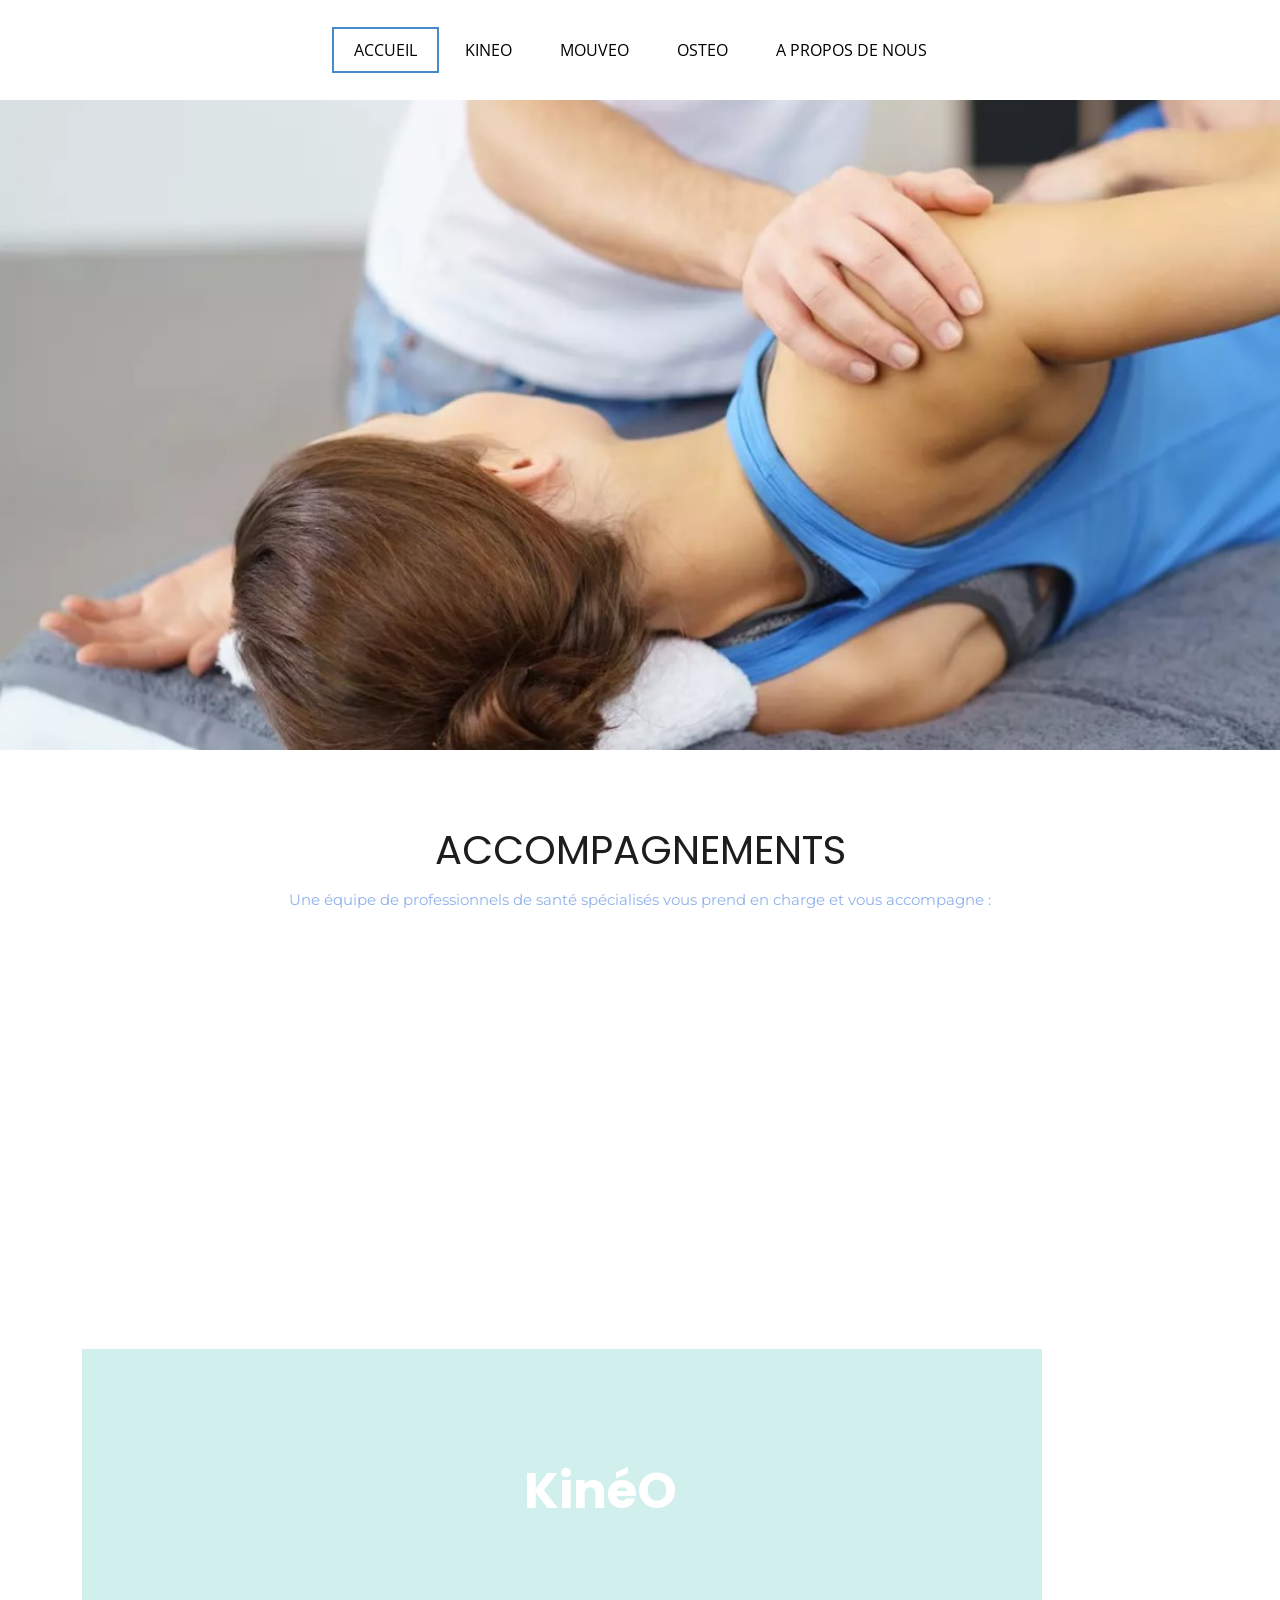
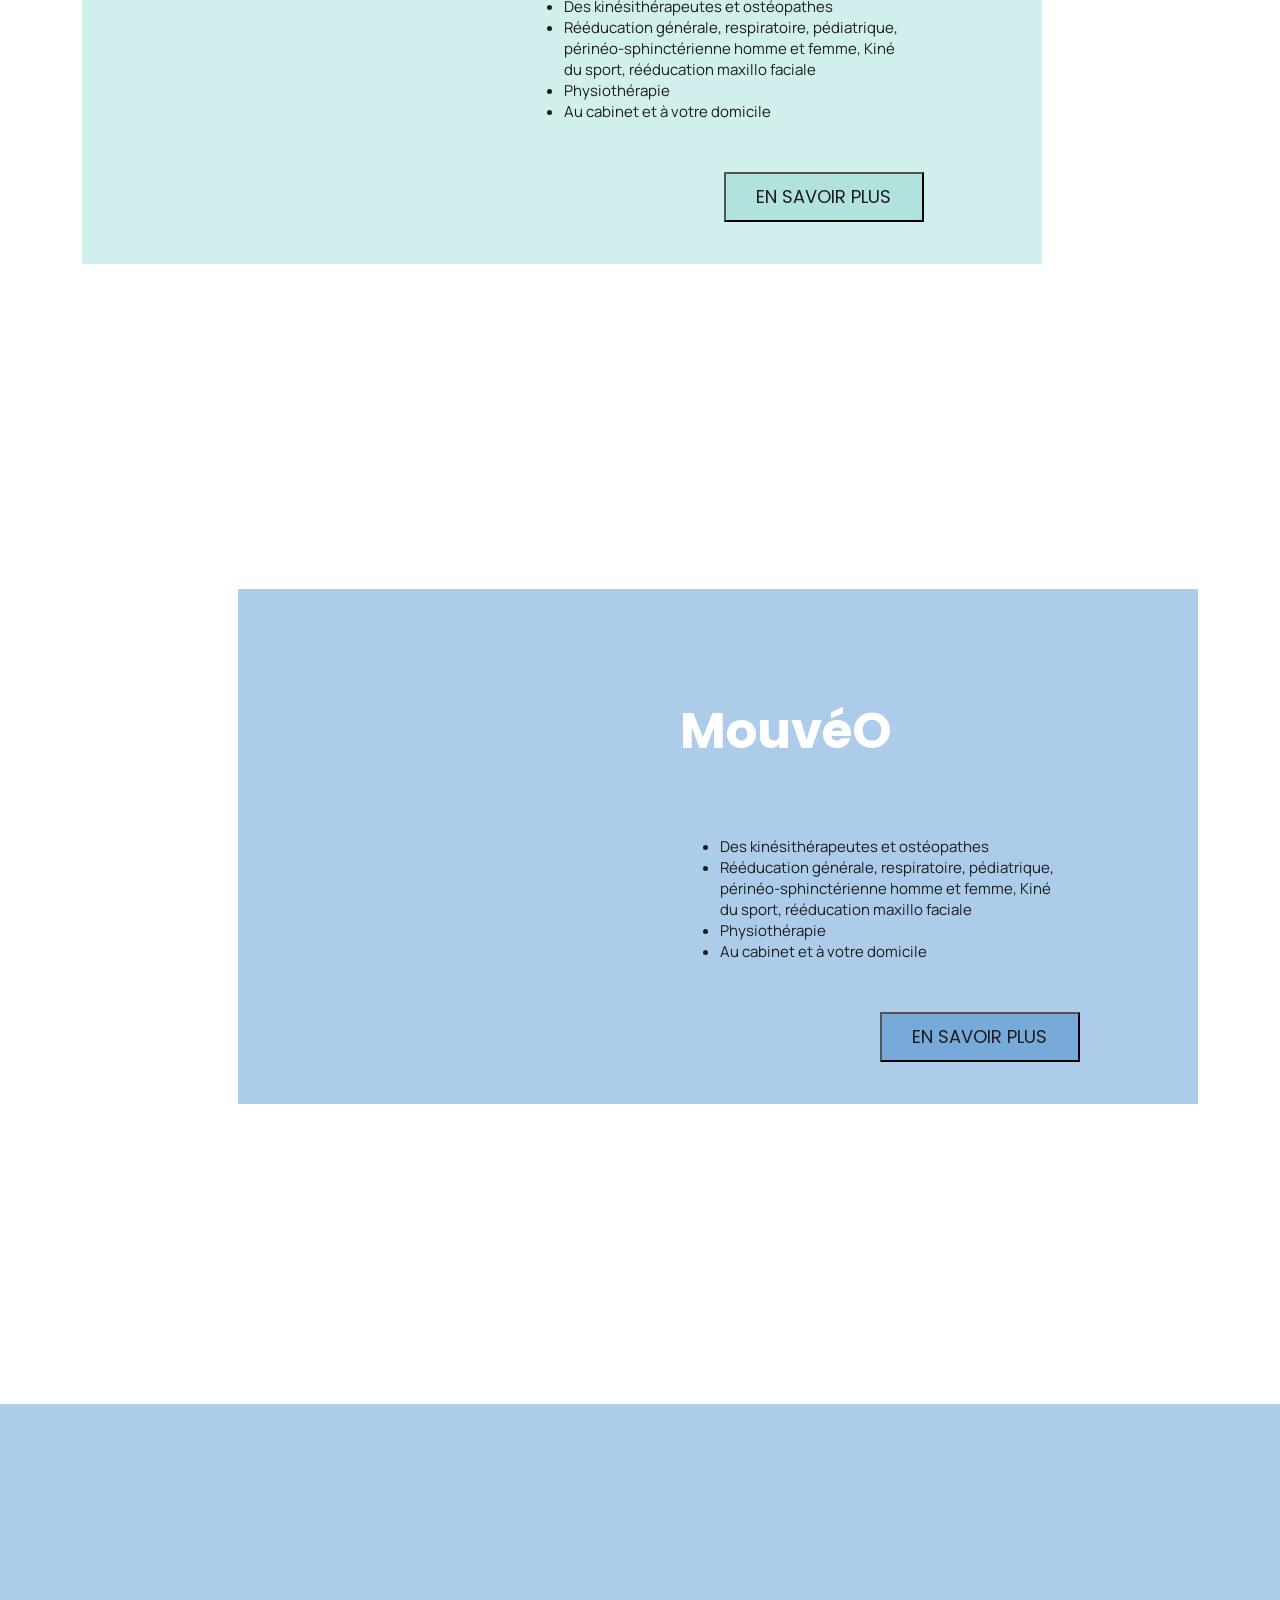
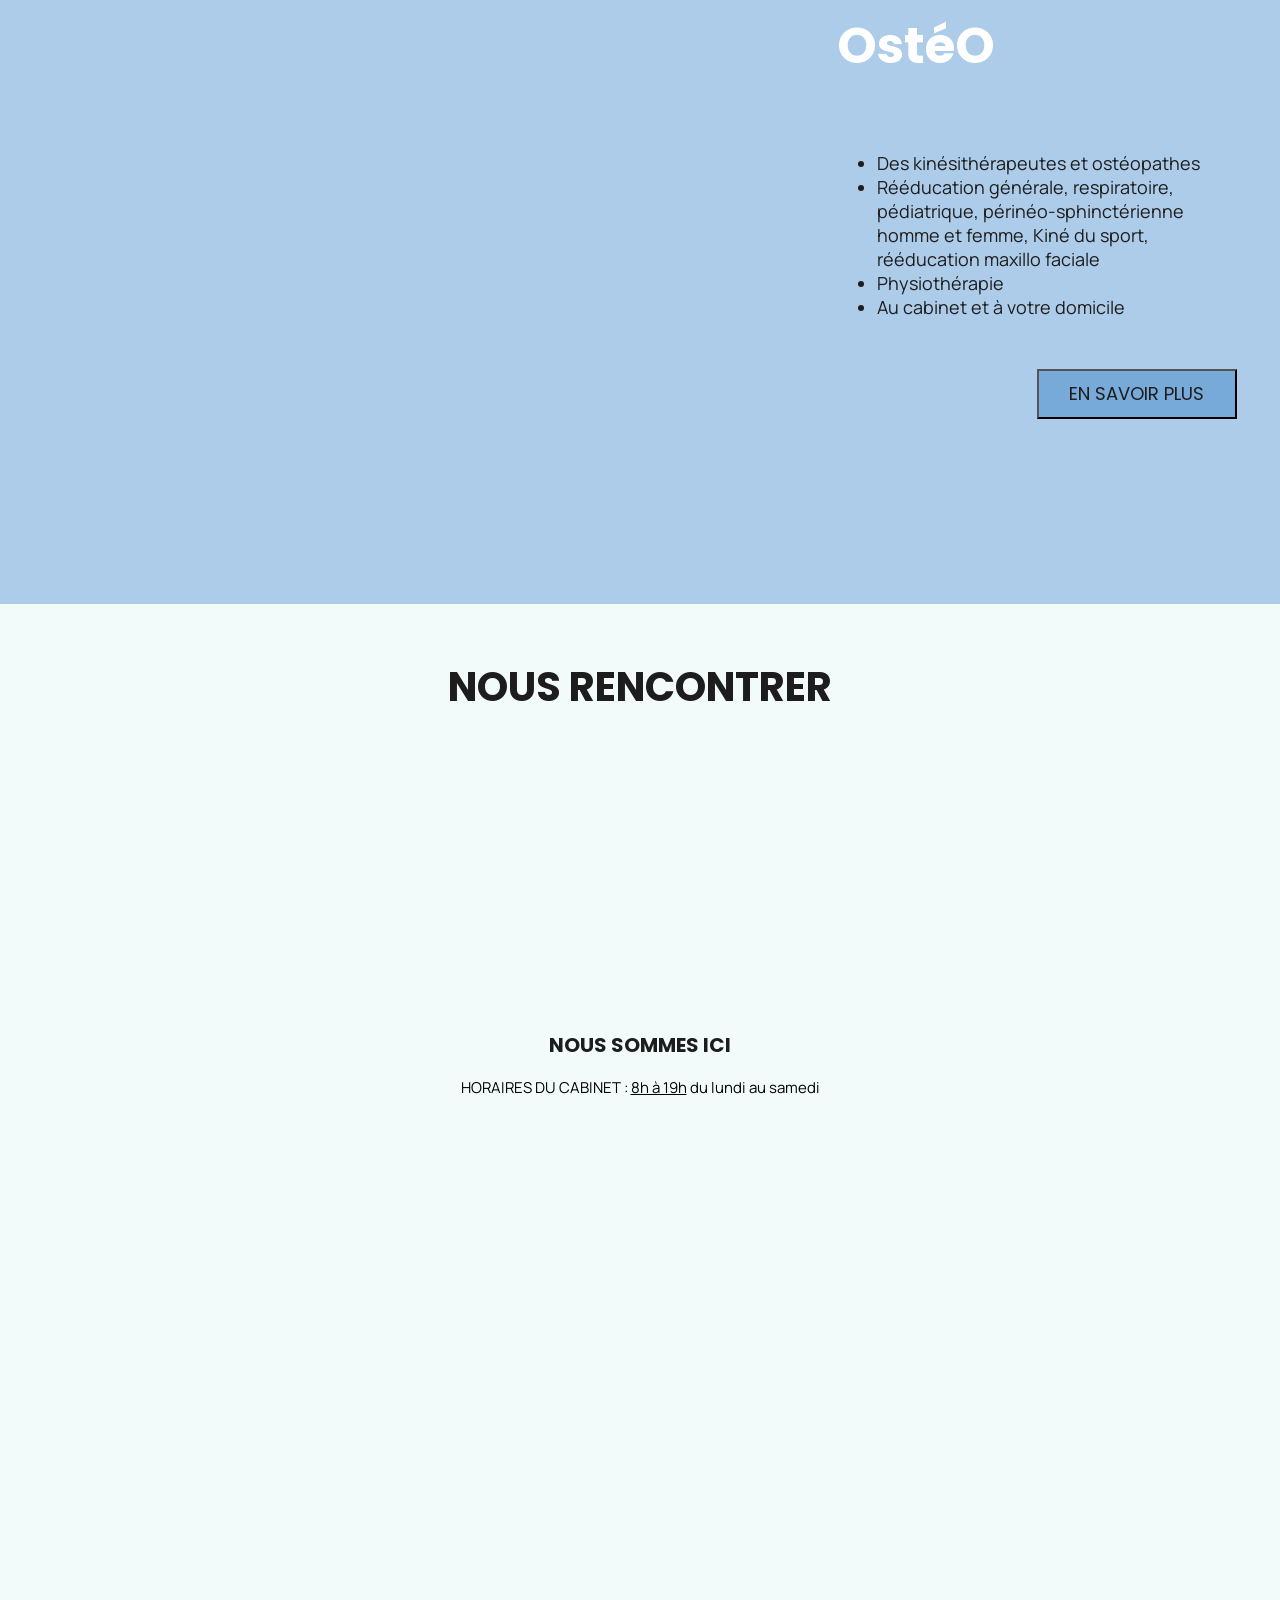
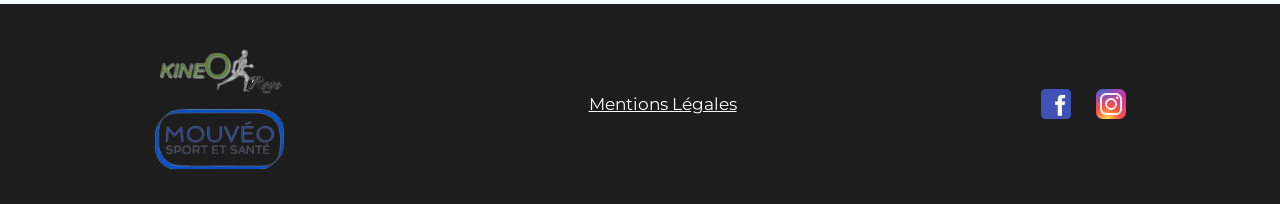
<file: index.html>
<DOCTYPE html>
<html lang="fr">
<link rel="stylesheet" href="style.css">
<link rel="preconnect" href="https://fonts.googleapis.com">
<link rel="preconnect" href="https://fonts.gstatic.com" crossorigin>
<link href="https://fonts.googleapis.com/css2?family=Open+Sans:wght@650&display=swap" rel="stylesheet">
<link href="https://fonts.googleapis.com/css2?family=Manrope&display=swap" rel="stylesheet">
<link href="https://fonts.googleapis.com/css2?family=Poppins:wght@600&display=swap" rel="stylesheet">
<link href="https://fonts.googleapis.com/css2?family=Montserrat:wght@400&display=swap" rel="stylesheet">
<link rel="stylesheet" href="https://cdnjs.cloudflare.com/ajax/libs/font-awesome/6.4.0/css/all.min.css" integrity="sha512-iecdLmaskl7CVkqkXNQ/ZH/XLlvWZOJyj7Yy7tcenmpD1ypASozpmT/E0iPtmFIB46ZmdtAc9eNBvH0H/ZpiBw==" crossorigin="anonymous" referrerpolicy="no-referrer" />
<head>
<meta name="viewport" content="width=device-width, initial-scale=1.0">
<meta charset="UTF-8">
<title>Cabinet - Accueil</title>
<meta name="description" content="Cabinet de kinesisthérapie, ostéopathie et remise en forme situé au Rove.">
</head>
<body>
    <header>
            <nav>
                <div class="toggle">
                    <i class="fa-solid fa-bars ouvrir"></i>
                </div>
                <ul class="menu">
                    <li><a href="accueil.html" style="border-color: #478ac9 !important;">ACCUEIL</a></li>
                    <li><a href="kineo.html">KINEO</a></li>
                    <li><a href="mouveo.html">MOUVEO</a></li>
                    <li><a href="osteo.html">OSTEO</a></li>
                    <li><a href="a-propos-de-nous.html">A PROPOS DE NOUS</a></li>
                </ul>
            </nav>
        </header>

        <section class="image">
            
            <div class="rectangle">
                <div class="titre">
                    LOREM IPSUM
                </div>
                <div class="sous-titre">
                    Lorem ipsum dolor sit amet, consectetur adipiscing elit nullam nunc justo sagittis suscipit ultrices.
                </div>
                <div class="reseaux">
                    <a href="https://www.facebook.com/"><img src="images/facebook.svg" alt="" style="color: #789ddd; margin-right: 15px;"></a>
                    <a href="https://www.instagram.com/"><img src="images/instagram.svg" alt="" style="color: #7da4e8;"></a>
                </div>
            </div>
        
        </section>
    
    <section class="accompagnement">
        <div class="middle-titre">
            ACCOMPAGNEMENTS
        </div>
        <div class="sous-titre-accompagnement" >
            Une équipe de professionnels de santé spécialisés vous prend en charge et vous accompagne :
        </div>
        <div class="ensemble-cartes">
            <div class="carte">RÉÉDUCATION <p>Lorem ipsum dolor sit amet, consectetur adipiscing elit nullam nunc justo sagittis suscipit ultrices.</p></div>
            <div class="carte">SANTÉ<p>Lorem ipsum dolor sit amet, consectetur adipiscing elit nullam nunc justo sagittis suscipit ultrices.</p></div>
            <div class="carte">SPORT<p>Lorem ipsum dolor sit amet, consectetur adipiscing elit nullam nunc justo sagittis suscipit ultrices.</p></div>
            <div class="carte">BIEN-ETRE<p>Lorem ipsum dolor sit amet, consectetur adipiscing elit nullam nunc justo sagittis suscipit ultrices.</p></div>
        </div>
    </section>
    <section class="forms">
    <section class="form-kineo"> 
        <div class="image-kineo">
            <img src="images/IMAGE.jpg" alt="" class="image-kineo-img">
        </div>
        <div class="text-kineo">
            <h4>KinéO</h4>
            <ul>
                <li>Des kinésithérapeutes et ostéopathes</li>
                <li>Rééducation générale, respiratoire, pédiatrique, périnéo-sphinctérienne homme et femme,
                Kiné du sport, rééducation maxillo faciale</li>
                <li>Physiothérapie</li>
                <li>Au cabinet et à votre domicile</li>
            </ul>
            <div class="btn-kineo">
                <a href="kineo.html"><button>EN SAVOIR PLUS</button></a>
            </div>
        </div>
    </section>
    
    <section class="form-mouveo"> 
        <div class="image-mouveo">
            <img src="images/IMAGE.jpg" alt="" class="image-mouveo-img">
        </div>
        <div class="text-mouveo">
            <h4>MouvéO</h4>
            <ul>
                <li>Des kinésithérapeutes et ostéopathes</li>
                <li>Rééducation générale, respiratoire, pédiatrique, périnéo-sphinctérienne homme et femme,
                Kiné du sport, rééducation maxillo faciale</li>
                <li>Physiothérapie</li>
                <li>Au cabinet et à votre domicile</li>
            </ul>
            <div class="btn-mouveo">
                <a href="mouveo.html"><button>EN SAVOIR PLUS</button></a>
            </div>
        </div>
    </section>
</section>
<section class="form-osteo"> 
    <div class="image-osteo">
        <img src="images/IMAGE.jpg" alt="" class="image-osteo-img">
    </div>
    <div class="text-osteo">
        <h4>OstéO</h4>
        <ul>
            <li>Des kinésithérapeutes et ostéopathes</li>
            <li>Rééducation générale, respiratoire, pédiatrique, périnéo-sphinctérienne homme et femme,
            Kiné du sport, rééducation maxillo faciale</li>
            <li>Physiothérapie</li>
            <li>Au cabinet et à votre domicile</li>
        </ul>
        <div class="btn-osteo">
            <a href="osteo.html"><button>EN SAVOIR PLUS</button></a>
        </div>
    </div>
</section>
<section class="contact">
    <div class="rencontrer">
        <h4 class="middle-titre">
            NOUS RENCONTRER
        </h4>
        <div class="blocs-rencontrer">
            <div class="bloc-rencontrer-cabinet">
                <img src="images/location.png" alt="">
                <h1><b>CABINET</b></h1>
                <p>12 rue du stade <br> 13740 Le Rove</p>
            </div>
            <div class="bloc-rencontrer-telephone">
                <img src="images/phone.png" alt="">
                <h1><b>TELEPHONE</b></h1>
                <p>0491099978</p>
            </div>
            <div class="bloc-rencontrer-email">
                <img src="images/mail.png" alt="">
                <h1><b>EMAIL</b></h1>
                <p><u>selaskineorove@gmail.com</u></p>
            </div>
        </div>
        <div class="rencontrer-carte">
            <h1><b>NOUS SOMMES ICI</b></h1>
            <p>HORAIRES DU CABINET : <u>8h à 19h</u> du lundi au samedi </p>
            <iframe src="https://www.google.com/maps/embed?pb=!1m18!1m12!1m3!1d6014.284011354988!2d5.260241209474562!3d43.373578060139174!2m3!1f0!2f0!3f0!3m2!1i1024!2i768!4f13.1!3m3!1m2!1s0x12c9e9a9a28becaf%3A0xbfbe18bd4c34d2c4!2sGomez%20Mathilde%20masseur%20kin%C3%A9sith%C3%A9rapeute!5e1!3m2!1sfr!2sfr!4v1689778226160!5m2!1sfr!2sfr" width="911" height="400" style="border:0;" allowfullscreen="" loading="lazy" referrerpolicy="no-referrer-when-downgrade"></iframe>
        </div>

        
    </div>
</section>
    <footer>
        <section class="footer">
            <div class="footer-logos">
                <img src="images/KineO2.png" alt="LOGO DE KINEO" style="padding-bottom: 5px">
                <img src="images/MouveO2.png" alt="LOGO DE MOUVEO" style="padding-top: 5px">
            </div>
            <div class="footer-text">
                <a href="">Mentions Légales</a>
            </div>
            <div class="footer-reseaux">
                <a href="https://www.facebook.com/"><img src="images/icons8-facebook-48 (1).png" alt="" style="color: #789ddd; margin-right: 15px;"></a>
                <a href="https://www.instagram.com/"><img src="images/icons8-instagram-48 (1).png" alt="" style="color: #7da4e8;"></a>
            </div>
        </section>
    </footer>
    <script src="app.js"></script>
</body>


</html>
</file>
<file: style.css>
body{
    background-color: rgb(255, 255, 255);
    padding: 0;
    margin: 0;
}

html,body{
    width:100%;
    overflow-x:hidden;
}

   
header {
    position: absolute;
    right: 0;
    top:0;
    left:0;
    background-color: white;
}
nav{
    background-color: white;
    height: 100px;
    align-items: center;
    display: flex;
    justify-content: center;
}

nav ul{
    padding: 0;
}

nav ul li{
    list-style-type: none;
    display: inline-flex;
}

nav ul li a{
    border: solid 1px;
    border-width: 2px;
    border-color: #ffffff;
    padding : 10px 20px;
    font-family: 'Open Sans', sans-serif;
    text-decoration: none;
    color: rgb(0, 0, 0);
}
nav ul li a:hover{
    border-color: #76a3ce !important;;
}


.toggle{
    display: none;
}


.image{
    background-image: url('images/fond.jpg');
    background-size: cover;
    height: 900px;
    width: 100%;
    position: inherit;
}
.rectangle{
    transform: translateX(-100%);
    opacity: 0;
    transition: transform 1s cubic-bezier(0.39, 0.58, 0.57, 1), opacity 1s ease-in ;
    position: absolute;
    display: flex;
    flex-direction: column;
    margin-top: 350px;
    margin-left: 18%;
    padding: 30px;
    background-color: white;
    width: 570px;
    height: 370px;
}
.titre{
    color: rgb(26, 26, 26);
    font-family: 'Poppins', sans-serif;
    font-size: 65px;
}
.sous-titre{
    color: rgb(26, 26, 26);;
    font-family: 'Montserrat', sans-serif;    
    margin-top: 40px;
    margin-left: 40px;
    font-size: 30px;
 
}
.sous-titre-accompagnement{
    color: #8fb1ec;
    font-family: 'Montserrat', sans-serif;    
    margin-top: 10px;
    margin-left: 30px;
    margin-right: 30px;
    font-size: 20px;
    text-align: center;
}

.reseaux{
    display: flex;
    flex-direction: row;
    position: absolute;
    bottom: 30;
    right: 30;
}

.reseaux img{
    width: 40px;
    height: 40px;
}


.middle-titre{
    color: rgb(29, 29, 29);
    font-family: 'Poppins', sans-serif;
    font-size: 50px;
}

.accompagnement{
    margin-top: 70px;
    display: flex;
    flex-direction: column;
    align-items: center;
    justify-content: center;
}

.ensemble-cartes, .ensemble-cartes-a{
    display: flex;
    flex-direction: row;
    align-items: center;
    justify-content: center;
    margin-top: 40px;
    margin-bottom: 40px;
    transform: translateX(100%);
    opacity: 0;
    transition: transform 1s cubic-bezier(0.39, 0.58, 0.57, 1), opacity 1s ease-in ;
}



.carte{
    margin-top: 50px;
    font-family: 'Poppins', sans-serif;
    font-size: 20px;
    color: #77AAD9;
    margin-right: 10px;
    margin-left: 10px;
    padding: 30px;
    background-color: #e9f2fa;
    display: block;
    height: 200px;
    width: 210px;
    transition: all 0.5s;
}
.carte:hover{
    margin-top: 20px;
}

.carte p, .carte ul{
    color: rgb(26, 26, 26);;
    font-family: 'Manrope', sans-serif;
    font-size: 18px;
    font-weight: 100;
}


.apa{
    font-family: "Open Sans", sans-serif;
}

.form-kineo, .form-mouveo {
    display: flex;
    flex-direction: row;
    margin: 100px;
    background-color: #d1efec;
    width: 1080px;
    height: 447px;
    padding: 85px 30px 30px
}
.form-kineo{
    margin-right: 20%;
}

.form-mouveo {
    background-color: #adcce9;
    margin-left: 20%;
    margin-top: 25vh;
}
.form-osteo{
    display: flex;
    flex-direction: row;
    align-items: center;
    justify-content: center;
    margin: 0;
    height: 800px;
    width: 100%;
    background-color: #adcce9;
}

.text-kineo, .text-mouveo, .text-osteo, .text-osteo-osteo{
    margin-left: 50px;
    right: 0;
    color: white;
    font-size: 50px;
    font-family: 'Poppins', sans-serif;
    width: 377px;
}


.text-kineo h4, .text-mouveo h4, .text-osteo h4{
    margin-top: 20px;
}
.text-osteo-osteo h4{
    margin-top: -20;
}

.text-kineo ul, .text-mouveo ul, .text-osteo ul, .text-osteo-osteo ul{
    font-family: 'Manrope', sans-serif;
    font-size: 18px;
    color: rgb(29, 29, 29);
}


.btn-kineo button, .btn-mouveo button, .btn-osteo button{
    margin-left: 250px;
    margin-top: 50px;
    display: flex;
    align-items: center;
    justify-content: center;
    background-color: #b1e2de;
    width: 200px;
    height: 50px;
    text-decoration: none;
    font-size: 18px;
    color: rgb(29, 29, 29);
    font-family: 'Poppins', sans-serif;
    transition: 0.25s;
}
.btn-mouveo button, .btn-osteo button{
    background-color: #77AAD9;
}
.btn-kineo a, .btn-mouveo a, .btn-osteo a{
    text-decoration: none;
}

.btn-kineo button:hover{
    background-color: #7ba5a1;
}
.btn-mouveo button:hover, .btn-osteo button:hover{
    background-color: #417bb1;
}
.btn-kineo button:hover, .btn-mouveo button:hover, .btn-osteo button:hover{
    color: rgb(255, 255, 255);
}


.forms{
    width: 100%;
    display: flex;
    flex-direction: column;
    align-items: center;
    margin-bottom: 200px;
}

.image-kineo-img, .image-mouveo-img, .image-osteo-img, .image-osteo-osteo{
    border-radius: 15px;
    transform: translateX(-100%);
    opacity: 0;
    transition: transform 1s cubic-bezier(0.39, 0.58, 0.57, 1), opacity 1s ease-in ;
}
.image-osteo-img{
    width: 80vh;
    height: 50vh;
}




.contact, .contact-a-propos{
    background-color: #f3fbfa;
    height: 1000px;
    width: 100%;
}
.contact-a-propos{
    margin-top: 100px;
}
.rencontrer{
    display: flex;
    flex-direction: column;
    justify-content: center;
    align-items: center;
    text-align: center;
}

.rencontrer h1, .rencontrer-carte h1{
    font-size: 24px;
    color: rgb(29, 29, 29);
    font-family: 'Poppins', sans-serif;
}

.rencontrer p, .rencontrer-carte p{
    font-family: 'Manrope', sans-serif;
    font-size: 18px;
}
.blocs-rencontrer{
    display: flex;
    flex-direction: row;
    justify-content: center;
}
.bloc-rencontrer-cabinet, .bloc-rencontrer-telephone, .bloc-rencontrer-email{
    opacity: 0;
    transition: all 1s ease-in;
    width: 380px;
    height: 243px;
}
.bloc-rencontrer-cabinet-a, .bloc-rencontrer-telephone-a, .bloc-rencontrer-email-a{
    opacity: 0;
    transition: all 1s ease-in;
    width: 380px;
    height: 243px;
}

.bloc-rencontrer-cabinet, .bloc-rencontrer-cabinet-a{
    transform: translateX(-100%);
    transition: all 1s ease-in-out;
}
.bloc-rencontrer-email, .bloc-rencontrer-email-a{
    transform: translateX(100%);
    transition: all 1s ease-in-out;
}


.footer {
    justify-content: space-around;
    display: flex;
    flex-direction: row;
    align-items: center;
    width: 100%;
    height: 250px;
    background-color: rgb(29, 29, 29);
}

.footer-logos {
    display: flex;
    flex-direction: column;
}

.footer-text a{
    font-size: 21px;
    color: white;
    font-family: 'Montserrat', sans-serif;    
}
.footer-reseaux {
    display: flex;
    flex-direction: row;
}

.footer-reseaux img{
    height: 50px;
    width: 50px;
}





.titre-form-cartes{
    display: flex;
    align-items: center;
    flex-direction: column;
    color: #93d6d0 !important;
    margin-top: 150px;
    margin-bottom: 75px;
    text-align: center;
}

.titre-form-cartes h1{
    margin-bottom: 50px;
    font-family: 'Poppins', sans-serif;
    font-size: 45;
}
.rectangle-gris{
    width: 220px;
    height: 7px;
    background-color: grey;
}

.form-cartes{
    transform: translateX(-50%);
    opacity: 0;
    display: flex;
    flex-direction: row;
    justify-content: center;
    height: 700px;
    transition: all 1s ease-in-out;
}
.form-cartes-mouveo{
    display: flex;
    flex-direction: row;
    justify-content: center;
    height: 700px;
    transition: all 1.5s ease-in-out;
}
.massage{
    transform: translateX(-100%);
    opacity: 0;
}
.marche{
    transform: translateX(0);
    opacity: 0;
}
.coaching{
    transform: translateX(100%);
    opacity: 0;
}
.form-cartes div{
    flex-wrap: wrap;
    text-align: center;
    display: flex;
    justify-content: space-between;
    flex-direction: column;
    align-items: center;
    height: 480px;
    width: 350px;
    padding: 20px;
    margin-left: 7px;
    margin-right: 7px;
    background-color: #b1e2de;
    transition: all 0.5s;
}
.form-cartes-mouveo div{
    flex-wrap: wrap;
    text-align: center;
    display: flex;
    justify-content: space-between;
    flex-direction: column;
    align-items: center;
    height: 550px;
    width: 350px;
    padding: 20px;
    margin-left: 7px;
    margin-right: 7px;
    background-color: #76a3ce;
    transition: all 0.5s;
    box-shadow: rgba(0, 0, 0, 0.35) 0px 5px 15px;
}
.form-cartes-mouveo div:hover{
    box-shadow: rgba(0, 0, 0, 0.35) 0px 0px 0px;
    margin-top: 10px;
}

.form-cartes div:hover{
    margin-top: -20px;
}
.form-cartes div h1, .form-cartes-mouveo h1{
    margin-top: 50px;
    color: white;
    font-family: 'Poppins', sans-serif;
    font-size: 20px;
}
.form-cartes div ul, .form-cartes div p, .form-cartes-mouveo div ul, .form-cartes-mouveo div p{
    line-height: 1.5;
    font-family: 'Montserrat', sans-serif;
    color: black;
    font-size: 15px;
}
.form-cartes div img, .form-cartes-mouveo div img{
    margin-left: 80%;
    width: 70px;
    height: 70px;
}


.mouveo-cards{
    width: 100%;
    background-color: #76a3ce;
    height: 1000px;
}




.desc-cab h1, .apa h1{
    color: #93d6d0;
    margin-left: 18%;
    margin-bottom: 50px;
    font-family: 'Poppins', sans-serif;
    font-size: 45;
}
.apa p{
    letter-spacing: 1px;
    width: 800px;
    z-index: 20;
    margin-left: 22%;
    line-height: 1.5;
    font-family: 'Lato', sans-serif;
    color: black;
    font-size: 27px;
}
.desc-cab p{
    width: 900px;
    z-index: 20;
    margin-left: 22%;
    line-height: 2;
    font-weight: 400;
    font-family: 'Montserrat', sans-serif;
    color: black;
    font-size: 25px;
}
.text-formes{
    z-index: 0;
    margin-top: -150px;
    margin-left: -150px;
    width: 400px;
    height: 400px;
    background-color: #93d6d0;
    border-radius: 300px;
    opacity: 0.3;
    transition: all 1.5s ease-in-out;
}
.text-formes-on{
    opacity: 1;
    border-radius: 38% 62% 92% 8% / 73% 25% 75% 27% ;
}
.div-text-formes{
    margin-bottom: 100px;
    display: flex;
    flex-direction: row;
}







.photos_content{
    display: flex;
    flex-direction: column;
    align-items: center;
    margin-bottom: 100px;
}

.photos_button_suiv{
    color: #ffffff;
    cursor: pointer;
    font-family: "Montserrat", sans-serif;
    font-size: 14.5px;
    font-weight: 600;
    margin: 0;
    padding: 1em 2.3em;
    transition: all 500ms cubic-bezier(.23, 1, 0.32, 1);
    margin-top: 10px;
    background-color: #24252A;
    border:rgba(0, 0, 0, 0.25)
}

.photos_button_suiv:hover{
    color: #fff;
    background-color: #1A1A1A;
    box-shadow: rgba(0, 0, 0, 0.25) 0 8px 15px;
    transform: translateY(-5px);
}
.photo_desc_content{
    display: inline-flex;
    width: 100%;
    align-items: center;
    justify-content: center;
}



.mySlides{
    opacity: 1;   
    display: block;
    width: 500px;
}




@media screen and (max-width: 500px) {
    nav ul li a{
        font-size:  20px ;
        padding: 10px 10px;
    }
    .toggle {
        padding-top: 0px;
        display: block;
        font-size: 2rem;
        cursor: pointer;
        position: relative;
        z-index: 20;
    }
    .ouvrir{
        display: block;
    }
    nav{
        height: 50px;
    }

    .menu{
        width: 100%;
        opacity: 0.95;
        z-index: 10;
        align-items: center;
        text-align: center;
        margin: 0;
        display: flex;
        position: absolute;
        top:0;
        left:0;
        right: 0;
        height: 100vh;
        background-color: rgb(224, 224, 224);
        flex-direction: column;
        padding: 0;
        justify-content: flex-start;
        transform: translateX(-100%);
        transition: 1s;
    }
    .menu li a{
        width: 200;
        padding-top: 20;
        padding-bottom: 20;
        margin-top: 50px;
        margin-bottom: 0px;
    }
    .open nav{
        justify-content: right;
        padding-right: 40px;
    }
    .open .menu{
        transform: translateX(0);
    }
    .image{
        height: 400px;
    }
    .ensemble-cartes, .ensemble-cartes-a{
        display: flex;
        flex-direction: column;
        align-items: center;
        justify-content: center;
        margin-top: 20px;
        margin-bottom: 40px;
    }
    .carte{
        margin-top: 20px;
        font-family: 'Poppins', sans-serif;
        font-size: 18;
        color: #77AAD9;
        margin-right: 10px;
        margin-left: 10px;
        padding: 30px;
        background-color: #e9f2fa;
        display: block;
        height: 100px;
        width: 260px;
        transition: all 0.5s;
    }
    .ensemble-cartes-a .carte{
        height: auto;
    }
    .carte p, .carte ul{
        color: rgb(26, 26, 26);
        font-family: 'Manrope', sans-serif;
        font-size: 12;
        font-weight: 100;
    }
    .carte ul{
        padding-left: 15;
    }
    .rectangle {
        position: absolute;
        display: flex;
        flex-direction: column;
        margin-top: 170px;
        margin-left: 5%;
        padding: 20px;
        background-color: white;
        width: 250px;
        height: 160px;
    }
    .titre{
        font-size: 30;
    }
    .sous-titre {
        color: rgb(26, 26, 26);
        font-family: 'Montserrat', sans-serif;
        margin-top: 10px;
        margin-left: 20px;
        font-size: 15;
    }
    .middle-titre {
        color: rgb(29, 29, 29);
        font-family: 'Poppins', sans-serif;
        font-size: 30;
    }
    .form-kineo, .form-mouveo {
        margin: 0;
        display: flex;
        flex-direction: row-reverse;
        width: 100%;
        height: auto;
        padding: 30px 30px 30px;
        justify-content: center;
    }
    .form-osteo{
        margin-right: 0;
        margin-left: 0;
        padding-bottom: 20px;
        display: flex;
        flex-direction: column-reverse;
        width: 100%;
        height: auto;
        justify-content: flex-end;
        align-items: center;
    }
    .reseaux a{
        visibility: hidden;
    }
    .forms{
        margin-bottom: 50px;
        width: 100%;
        display: flex;
        flex-direction: column;
        align-items: center;
        justify-content: center;
    }
    .text-kineo, .text-mouveo, .text-osteo{
        margin-left: 0;
        width: 200px;
        color: white;
        font-size: 10;
        font-family: 'Poppins', sans-serif;
    }

    .text-osteo, .text-osteo-osteo{
        flex-wrap: wrap;
        display: flex;
        align-items: center;
        justify-content: center;
        margin: 0;
        text-align: center;
        width: 50vh;
    }

    .text-kineo h4 , .text-mouveo h4, .text-osteo h4{
        font-size: 40;
        margin-top: 0px;
        margin-left: 20px;
        margin-bottom: 50px;
    }
    .text-osteo-osteo h4{
        margin-top: 20px;
        margin-bottom: 20px;
        font-size: 30;
    }
    .text-osteo-osteo li{
        font-size: 15;
    }
    .text-osteo-osteo ul{
        padding-left: 0;
        width: 300px;
        margin-bottom: 50px;
    }
    .image-osteo-osteo{
        margin: 0;
        width: 200px;
        height: 320px;
    }
    .text-osteo h4{
        margin-top: 50px;
        margin-bottom: 0px;
    }
    .text-kineo ul, .text-mouveo ul, .text-osteo ul{
        font-size: 15px;
    
    }
    .image-kineo-img, .image-mouveo-img{
        margin-top: 100px;
        width: 160px;
        height: 260px;
        margin-left: 0px;
        border-radius: 15px;
    }
    .image-osteo-img{
        margin: 0;
        margin-top: 50px;
        height: 40vh;
        width: 40vh;
    }
    .btn-kineo button, .btn-mouveo button{
        width: 150px;
        height: 50px;
        font-size: 13;
        margin-left: 20px;
        margin-top: 50px;
    }
    .btn-osteo button{
        margin: 0;
        margin-top: 50px;
        text-align: center;
        align-items: center;
        width: 150px;
        height: 50px;
        font-size: 13px;
    }
    .sous-titre-accompagnement{
        font-size: 12px;
    }

    .contact, .contact-a-propos{
        height: auto;
    }

    .blocs-rencontrer{
        flex-direction: column;
    }
    .bloc-rencontrer-cabinet, .bloc-rencontrer-telephone, .bloc-rencontrer-email, .bloc-rencontrer-cabinet-a, .bloc-rencontrer-telephone-a, .bloc-rencontrer-email-a{
        width: 200px;
        height: 200px;
    }
    .bloc-rencontrer-cabinet img, .bloc-rencontrer-telephone img, .bloc-rencontrer-email img, .bloc-rencontrer-cabinet-a img, .bloc-rencontrer-telephone-a img, .bloc-rencontrer-email-a img{
        width: 50px;
        height: 50px;
    }
    .blocs-rencontrer h1, .rencontrer-carte h1{
        font-size: 20;
    }
    .blocs-rencontrer p{
        font-size: 15;
    }
    .rencontrer-carte p{
        font-size: 13;
    }
    iframe{
        width: 400px;
        height: 300px;
    }


    .footer {
        justify-content: space-between;
        display: flex;
        flex-direction: column;
        align-items: center;
        width: 100%;
        height: auto;
        background-color: rgb(29, 29, 29);
    }

    .footer-logos {
        padding-top: 30px;
        padding-bottom: 75px;
        order: 2;
        display: flex;
        flex-direction: row;
    }
    .footer-logos img{
        height: 70px;
        width: 140px;
    }
    .footer-text{
        padding-bottom: 75px;
        order: 3;
    }
    .footer-text a{
        font-size: 20px;
        color: white;
        font-family: 'Montserrat', sans-serif;    
    }
    .footer-reseaux {
        padding-top: 40px;
        order: 1;
        display: flex;
        flex-direction: row;
    }

    .footer-reseaux img{
        height: 50px;
        width: 50px;
    }

    .form-cartes{
        flex-direction: column;
        align-items: center;
        height: auto;
        margin-top: 100px;
        margin-bottom: 100px;
    }
    .mouveo-cards{
        margin-top: 100px;
        margin-bottom: 50px;
        height: 1500px;
    }
    .form-cartes-mouveo{
        margin-top: 300px;
        margin-bottom: 300px;
        flex-direction: column;
        align-items: center;
    }
    .form-cartes div, .form-cartes-mouveo div{
        margin-top: 10px;
        margin-bottom: 10px;
        height: auto;
        width: 80vw;
    }
    .form-cartes div:hover, .form-cartes-mouveo div:hover{
        margin-top: 0;
    }
    .form-cartes div h1, .form-cartes-mouveo div h1{
        margin-top: 10px;
        font-size: 20;
    }
    .form-cartes div ul, .form-cartes div p, .form-cartes-mouveo div ul, .form-cartes-mouveo div p{
        font-size: 15px;
    }
    .form-cartes div img, .form-cartes-mouveo div img{
        margin-left: 75%;
        height: 80px;
        width: 80px;
    }
    .titre-form-cartes h1{
        font-size: 30;
        margin-top: 10px;
    }
    .titre-form-cartes{
        margin-top: 100px;
        margin-bottom: 20px;
    }
    .form-cartes{
        margin-top: 0;
    }
    .desc-cab h1{
        margin-left: 5%;
        font-size: 30;
    }
    .desc-cab p{
        margin-left: 15%;
    }
    .div-text-formes p{
        font-size: 15;
        width: 300;
        margin-left: 12%;
    }
    .text-formes{
        margin-top: 0;
        height: 200px;
        width: 200px;
        margin-left: -150px;
    }
    .rectangle-gris{
        margin-bottom: 50px;
        width: 200px;
    }
    .photos_button_suiv:hover{
        color: #fff;
        box-shadow: rgba(0, 0, 0) 0 0 0;
        transform: translateY(-0);
    }
    .photos_button_suiv{
        font-size: 15;
    }
    .photos_content img{
        width: 90vw;
    }
    .apa h1{
        margin-left: 5%;
        font-size: 30;
    }


}


@media screen and (min-width: 500px) and (max-width: 991px) {
    nav ul li a{
        font-size:  20px ;
        padding: 10px 10px;
    }
    .toggle {
        padding-top: 0px;
        display: block;
        font-size: 2rem;
        cursor: pointer;
        position: relative;
        z-index: 20;
    }
    .ouvrir{
        display: block;
    }
    nav{
        height: 50px;
    }

    .menu{
        width: 100%;
        opacity: 0.95;
        z-index: 10;
        align-items: center;
        text-align: center;
        margin: 0;
        display: flex;
        position: absolute;
        top:0;
        left:0;
        right: 0;
        height: 100vh;
        background-color: rgb(224, 224, 224);
        flex-direction: column;
        padding: 0;
        justify-content: flex-start;
        transform: translateX(-100%);
        transition: 1s;
    }
    .menu li a{
        width: 200;
        padding-top: 20;
        padding-bottom: 20;
        margin-top: 50px;
        margin-bottom: 0px;
    }
    .open nav{
        justify-content: right;
        padding-right: 40px;
    }
    .open .menu{
        transform: translateX(0);
    }
    .image{
        height: 400px;
    }
    .ensemble-cartes, .ensemble-cartes-a{
        display: flex;
        flex-direction: column;
        align-items: center;
        justify-content: center;
        margin-top: 20px;
        margin-bottom: 40px;
    }
    .carte{
        margin-top: 20px;
        font-family: 'Poppins', sans-serif;
        font-size: 18;
        color: #77AAD9;
        margin-right: 10px;
        margin-left: 10px;
        padding: 30px;
        background-color: #e9f2fa;
        display: block;
        height: 100px;
        width: 260px;
        transition: all 0.5s;
    }
    .ensemble-cartes-a .carte{
        height: auto;
    }
    .carte p, .carte ul{
        color: rgb(26, 26, 26);
        font-family: 'Manrope', sans-serif;
        font-size: 12;
        font-weight: 100;
    }
    .carte ul{
        padding-left: 15;
    }
    .rectangle {
        position: absolute;
        display: flex;
        flex-direction: column;
        margin-top: 170px;
        margin-left: 5%;
        padding: 20px;
        background-color: white;
        width: 250px;
        height: 160px;
    }
    .titre{
        font-size: 30;
    }
    .sous-titre {
        color: rgb(26, 26, 26);
        font-family: 'Montserrat', sans-serif;
        margin-top: 10px;
        margin-left: 20px;
        font-size: 15;
    }
    .middle-titre {
        color: rgb(29, 29, 29);
        font-family: 'Poppins', sans-serif;
        font-size: 30;
    }
    .form-kineo, .form-mouveo {
        margin: 0;
        display: flex;
        flex-direction: row-reverse;
        width: 100%;
        height: auto;
        padding: 30px 30px 30px;
        justify-content: space-evenly;
    }
    .form-osteo{
        margin-right: 0;
        margin-left: 0;
        padding-bottom: 20px;
        display: flex;
        flex-direction: column-reverse;
        width: 100%;
        height: auto;
        justify-content: flex-end;
        align-items: center;
    }
    .reseaux a{
        visibility: hidden;
    }
    .forms{
        margin-bottom: 50px;
        width: 100%;
        display: flex;
        flex-direction: column;
        align-items: center;
        justify-content: center;
    }
    .text-kineo, .text-mouveo, .text-osteo{
        margin-left: 0;
        width: 200px;
        color: white;
        font-size: 10;
        font-family: 'Poppins', sans-serif;
    }

    .text-osteo, .text-osteo-osteo{
        flex-wrap: wrap;
        display: flex;
        align-items: center;
        justify-content: center;
        margin: 0;
        text-align: center;
        width: 50vh;
    }

    .text-kineo h4 , .text-mouveo h4, .text-osteo h4{
        font-size: 40;
        margin-top: 0px;
        margin-left: 20px;
        margin-bottom: 50px;
    }
    .text-osteo-osteo h4{
        margin-top: 20px;
        margin-bottom: 20px;
        font-size: 30;
    }
    .text-osteo-osteo li{
        font-size: 15;
    }
    .text-osteo-osteo ul{
        padding-left: 0;
        width: 300px;
        margin-bottom: 50px;
    }
    .image-osteo-osteo{
        margin: 0;
        width: 200px;
        height: 320px;
    }
    .text-osteo h4{
        margin-top: 50px;
        margin-bottom: 0px;
    }
    .text-kineo ul, .text-mouveo ul, .text-osteo ul{
        font-size: 15px;
    
    }
    .image-kineo-img, .image-mouveo-img{
        margin-top: 100px;
        width: 160px;
        height: 260px;
        margin-left: 0px;
        border-radius: 15px;
    }
    .image-osteo-img{
        margin: 0;
        margin-top: 50px;
        height: 40vh;
        width: 40vh;
    }
    .btn-kineo button, .btn-mouveo button{
        width: 150px;
        height: 50px;
        font-size: 13;
        margin-left: 20px;
        margin-top: 50px;
    }
    .btn-osteo button{
        margin: 0;
        margin-top: 50px;
        text-align: center;
        align-items: center;
        width: 150px;
        height: 50px;
        font-size: 13px;
    }
    .sous-titre-accompagnement{
        font-size: 12px;
    }

    .contact, .contact-a-propos{
        height: auto;
    }

    .blocs-rencontrer{
        flex-direction: column;
    }
    .bloc-rencontrer-cabinet, .bloc-rencontrer-telephone, .bloc-rencontrer-email, .bloc-rencontrer-cabinet-a, .bloc-rencontrer-telephone-a, .bloc-rencontrer-email-a{
        width: 200px;
        height: 200px;
    }
    .bloc-rencontrer-cabinet img, .bloc-rencontrer-telephone img, .bloc-rencontrer-email img, .bloc-rencontrer-cabinet-a img, .bloc-rencontrer-telephone-a img, .bloc-rencontrer-email-a img{
        width: 50px;
        height: 50px;
    }
    .blocs-rencontrer h1, .rencontrer-carte h1{
        font-size: 20;
    }
    .blocs-rencontrer p{
        font-size: 15;
    }
    .rencontrer-carte p{
        font-size: 13;
    }
    iframe{
        width: 80vw;
        height: 300px;
    }


    .footer {
        justify-content: space-between;
        display: flex;
        flex-direction: column;
        align-items: center;
        width: 100%;
        height: auto;
        background-color: rgb(29, 29, 29);
    }

    .footer-logos {
        padding-top: 30px;
        padding-bottom: 75px;
        order: 2;
        display: flex;
        flex-direction: row;
    }
    .footer-logos img{
        height: 70px;
        width: 140px;
    }
    .footer-text{
        padding-bottom: 75px;
        order: 3;
    }
    .footer-text a{
        font-size: 20px;
        color: white;
        font-family: 'Montserrat', sans-serif;    
    }
    .footer-reseaux {
        padding-top: 40px;
        order: 1;
        display: flex;
        flex-direction: row;
    }

    .footer-reseaux img{
        height: 50px;
        width: 50px;
    }

    .form-cartes{
        flex-direction: column;
        align-items: center;
        height: auto;
        margin-top: 100px;
        margin-bottom: 100px;
    }
    .mouveo-cards{
        margin-top: 100px;
        margin-bottom: 50px;
        height: 1200px;
    }
    .form-cartes-mouveo{
        margin-top: 300px;
        margin-bottom: 300px;
        flex-direction: column;
        align-items: center;
    }
    .form-cartes div, .form-cartes-mouveo div{
        margin-top: 10px;
        margin-bottom: 10px;
        height: auto;
        width: 80vw;
    }
    .form-cartes div:hover, .form-cartes-mouveo div:hover{
        margin-top: 0;
    }
    .form-cartes div h1, .form-cartes-mouveo div h1{
        margin-top: 10px;
        font-size: 20;
    }
    .form-cartes div ul, .form-cartes div p, .form-cartes-mouveo div ul, .form-cartes-mouveo div p{
        font-size: 15px;
    }
    .form-cartes div img, .form-cartes-mouveo div img{
        margin-left: 75%;
        height: 80px;
        width: 80px;
    }
    .titre-form-cartes h1{
        font-size: 30;
        margin-top: 10px;
    }
    .titre-form-cartes{
        margin-top: 100px;
        margin-bottom: 20px;
    }
    .form-cartes{
        margin-top: 0;
    }
    .desc-cab h1{
        margin-left: 5%;
        font-size: 30;
    }
    .desc-cab p{
        margin-left: 15%;
    }
    .div-text-formes p{
        font-size: 15;
        width: 600;
        margin-left: 12%;
    }
    .text-formes{
        margin-top: 0;
        height: 200px;
        width: 200px;
        margin-left: -150px;
    }
    .rectangle-gris{
        margin-bottom: 50px;
        width: 200px;
    }
    .photos_button_suiv:hover{
        color: #fff;
        box-shadow: rgba(0, 0, 0) 0 0 0;
        transform: translateY(-0);
    }
    .photos_button_suiv{
        font-size: 15;
    }
    .form-cartes-mouveo{
        margin-top: 150px;
    }
    .apa h1{
        margin-left: 5%;
        font-size: 30;
    }


}





@media all and (max-width:1300px) and (min-width:991px){
    .middle-titre{
        font-size: 40px;
    }
    .sous-titre-accompagnement{
        font-size: 15px;
    }
    .carte{
        height: 150px;
        width: 160px;
        font-size: 15px;
    }
    .carte p, .carte ul{
        font-size: 14px;
    }
    .blocs-rencontrer img{
        width: 40px;
    }
    .blocs-rencontrer h1, .rencontrer-carte h1{
        font-size: 20px;
    }
    .blocs-rencontrer p, .rencontrer-carte p{
        font-size: 15px;
    }
    .footer{
        height: 200px;
    }
    .footer a{
        font-size: 17px;
    }
    .footer-logos img{
        height: 60px;
        width: 140px;
    }
    .footer-reseaux img{
        height: 40px;
        width: 40px;
    }
    
    .form-cartes div{
        height: 450px;
        width: 300px;
    }
    .form-cartes-mouveo div{
        height: 500px;
        width: 300px;
    }
    .form-cartes div h1, .form-cartes-mouveo div h1{
        font-size: 18px;
    }
    .form-cartes div ul, .form-cartes div , .form-cartes-mouveo div, .form-cartes-mouveo div ul{
        font-size: 14px;
    }
    .form-cartes div img, .form-cartes-mouveo div img{
        height: 50px;
        width: 50px;
    }
    .titre-form-cartes h1, .desc-cab h1{
        font-size: 40;
    }
    .desc-cab p{
        font-size: 20;
    }
    .text-formes{
        width: 300;
        height: 300;
        margin-top: -100px;
        margin-left: -170px;
    }
}


@media  all and (max-width:1500px) and (min-width:991px){
    .rectangle{
        width: 500px;
        height: 300px;
    }
    .rectangle .titre{
        font-size: 50px;
    }
    .rectangle .sous-titre{
        font-size: 25px;
    }
    .image {
        height: 750px;
    }
    .form-kineo, .form-mouveo{
        width: 900px;
        height: 400px;
    }
    .text-kineo ul, .text-mouveo ul{
        font-size: 15px;
    }
    .btn-kineo button, .btn-mouveo button, .btn-osteo button{
        margin-left: 200px;
    }
    .image-kineo-img, .image-mouveo-img{
        height: 600px;
    }
    .desc-cab h1{
        margin-left: 10%;
    }
    .desc-cab p{
        margin-left: 15%;
    }
}


.show{
    transform: translateX(0);
    opacity: 1;
}
</file>
